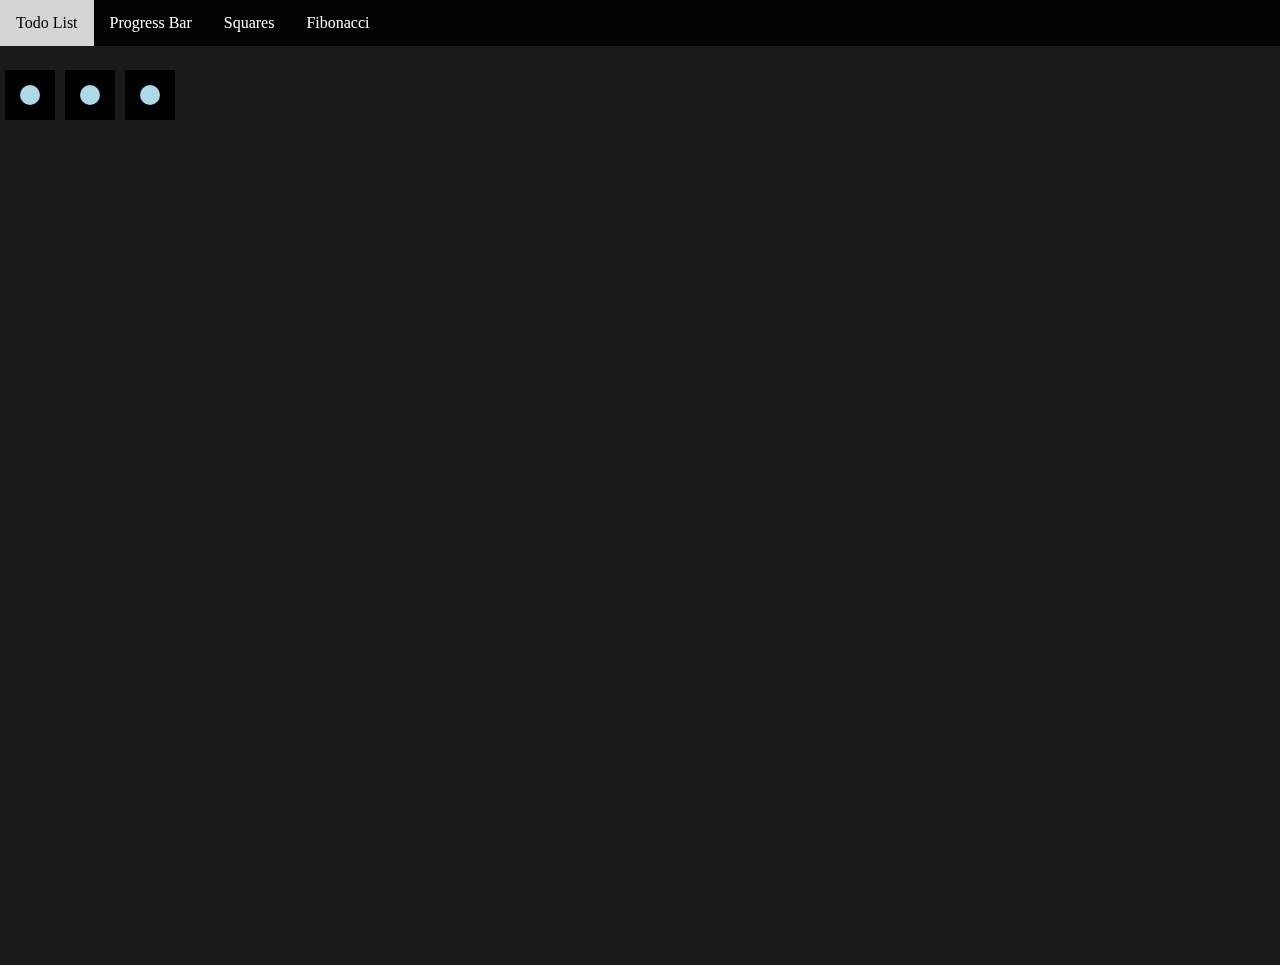
<file: squares.html>
<link rel="stylesheet" href="styles.css">

<style>
    .square {
        width: 50px;
        height: 50px;
        background-color: black;
        margin: 5px;
        position: relative;
        float: left;
    }
    .circle {
        position: absolute;
        width: 20px;
        height: 20px;
        background-color: lightblue;
        border-radius: 50%;
        top: 50%;
        left: 50%;
        margin-right: -50%;
        transform: translate(-50%, -50%);
        
    }

</style>
<body>
    <div class="navbar">
        <a href="index.html">Todo List</a>
        <a href="progress.html">Progress Bar</a>
        <a href="squares.html">Squares</a>
        <a href="fibWidget.html">Fibonacci</a>
      </div>
    
    <div class="content">
        <div class="square">
            <div class="circle"></div>
        </div>
        <div class="square">
            <div class="circle"></div>
        </div>
        <div class="square">
            <div class="circle"></div>
        </div>
    </div>


</body>
</file>
<file: styles.css>
* {
    padding: 0px;
    margin: 0px;
    
}

.title {
    background-color: #313131;
    border-top-left-radius: 5px;
    border-top-right-radius: 5px;
    padding: 10px;
    color: white;
}

body {
    background-color: #1a1a1a;
}

div {
    color: white; 
}

.content {
    margin-top: 65px;
}

.fib div {
    margin: 5px;
}

.fibResult {
    font-weight: bold;
}

.btn {
    margin: 5px;
    padding: 5px;
    background-color: #474747;
    color: #a3a3a3;
    border: none;
    border-radius: 2px;
}

.btn:hover {
    background-color: #474747;
    color: #f0f0f0;
}

.container {
    border: rgba(255, 255, 255, 0.842) solid 1px;
    margin: 10px;
    border-radius: 5px;
    margin-top: 65px;
}

.navbar {
    overflow: hidden;
    background-color: rgba(0, 0, 0, 0.87);
    width: 100%;
    position: fixed;
    box-sizing: border-box;
    top: 0px;
}

.navbar a {
    height: 100%;
    float: left;
    text-align: center;
    padding: 14px 16px;
    text-decoration: none;
    color: white;
}

.navbar a:hover {
    background-color: rgba(255, 255, 255, 0.836);
    color: black;
}

.EmptyBar {
    border-radius: 5px;
    margin: 15px;
    border: solid white 1px;
    width: 300px;
    height: 30px;
}

.progBar {
    border-radius: 5px;
    width: 0%;
    height: 100%;
    background-color: green;
}

input[type="text"] {
    padding: 3px;
    margin: 5px;
}

.taskForm {
    
    display: none;
}

.todoBtn {
    margin: 5px;
}

.todoItem {
    color: white;
    padding: 8px;
}

.taskInput {
    font-size: large;
    width: 100%;
    box-sizing: border-box;
}

#inputSpan {
    overflow: hidden;
    display: block;
    padding-right: 10px;
}

.container.todo {
    width: auto;
    max-width: 750px;
    min-width: 300px;
    margin: 65px auto;
    
    box-sizing: border-box;
}

.todoList {
    list-style-type:none;
}

.todoItem:hover {

    background-color: #252525;
}

.bottomRight {
    position: absolute;
    right: 0;
    bottom: 0;
}

.bottomLeft {
    position: absolute;
    left: 0;
    bottom: 0;
}

.taskDetails {
    background-color: #242424;
    width: auto;
    min-width: 300px;
    position: absolute;
    top: 25%;
    left: 50%;
    transform: translate(-50%, -50%);
}

.taskDetails div {
    font-size: 16px;
    padding: 16px;
    font-size: 20px;
}

.taskDetails h1 {
    border-top-left-radius: 5px;
    border-top-right-radius: 5px;
    background-color: #181818;
    text-align: center;
    padding: 5px;
}

#overlay {
    background: rgba(0,0,0, 0.6);  
    height: 100vh;                
    position: fixed;              
    width: 100%;                  
    z-index: 30;   
    display: none;             
}

.subDetails:hover {
    background-color: #494949;
}
</file>
